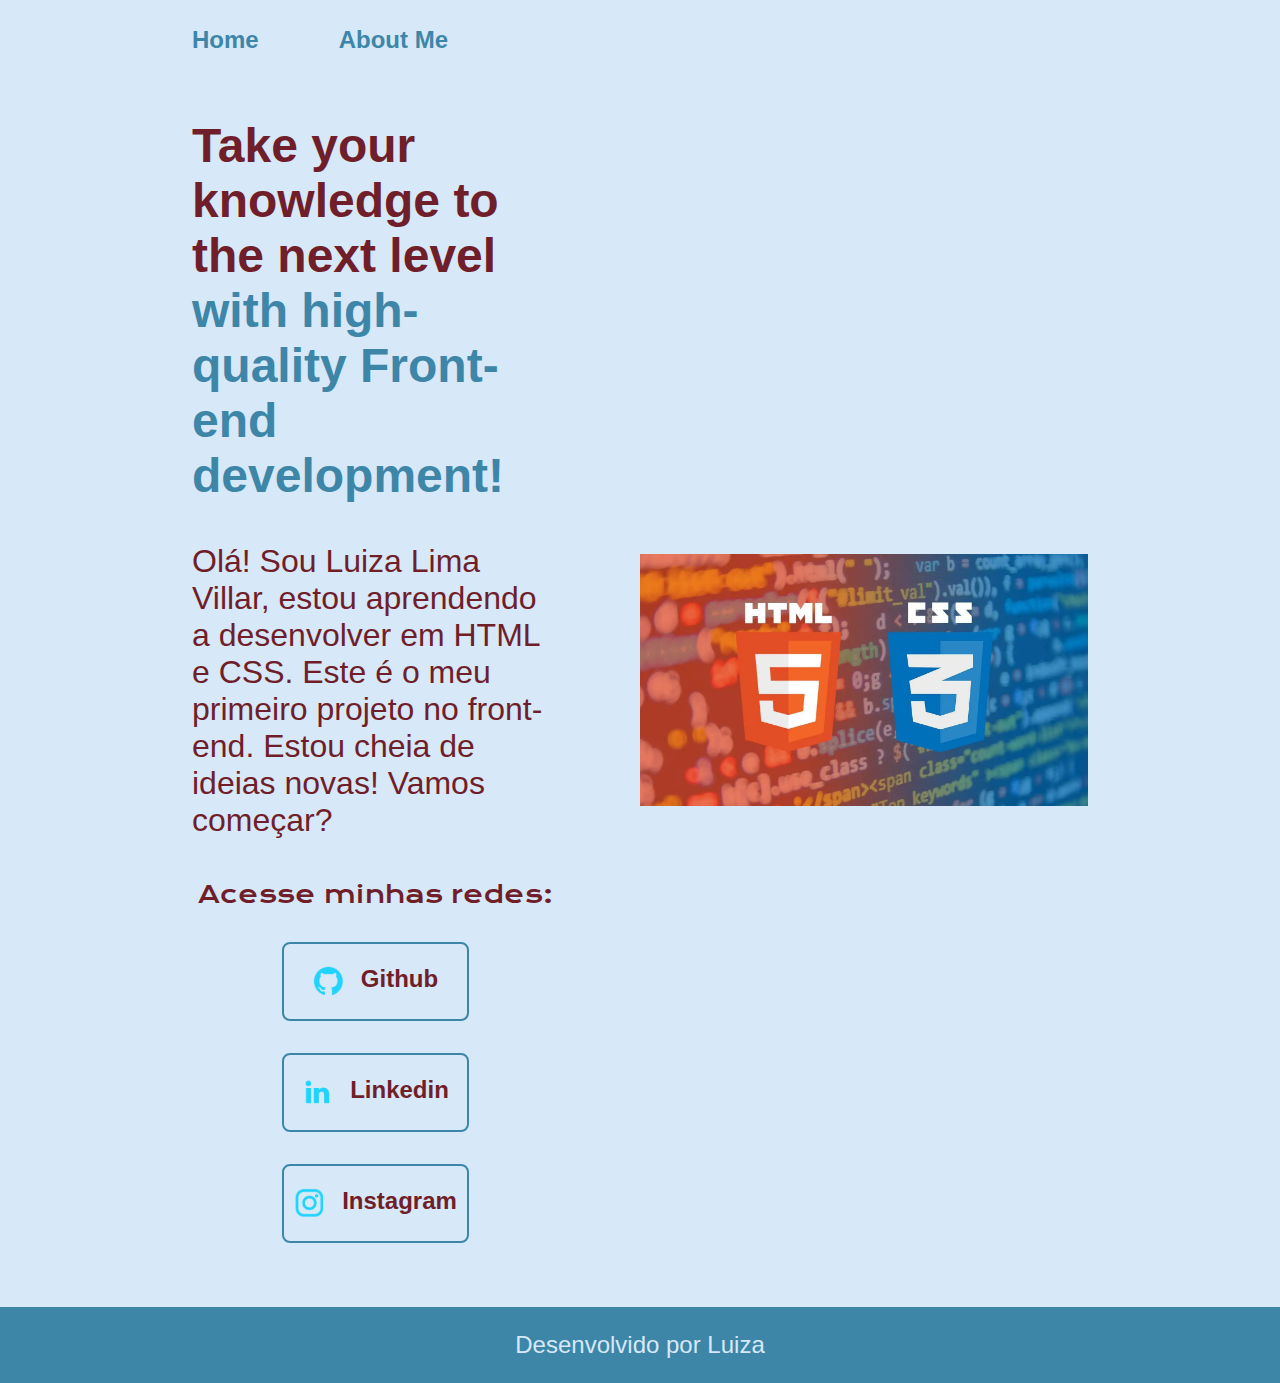
<file: index.html>
<!DOCTYPE html>
<html lang="pt-br">    
<head>
    <meta charset="UTF-8">
    <meta http-equiv="X-UA-Compatible" content="IE=edge">
    <meta name="viewport" content="width=device-width, initial-scale=1.0">
    <title>My Life In Focus</title>
    <link rel="stylesheet" href="./styles/style.css">
</head>
<body>
    <header class="cabecalho">
        <nav class="cabecalho__menu">
            <a class="cabecalho__menu__link" href="index.html">Home</a>  
            <a class="cabecalho__menu__link" href="about.html">About Me</a>  
        </nav>
    </header>
    <main class="apresentacao">
        <section class="apresentacao__conteudo">
            <h1 class="apresentacao__conteudo__titulo">Take your knowledge to the next level<strong>
                with high-quality Front-end development!</strong></h1>
            <p class="apresentacao__conteudo__texto">Olá! Sou Luiza Lima Villar, estou aprendendo a desenvolver 
                em HTML e CSS. Este é o meu primeiro projeto no front-end. Estou cheia de ideias novas! 
                Vamos começar?</p>
                <div class="apresentacao__links">
                    <h2 class="apresentacao__links__subtitulo">Acesse minhas redes:</h2>
                        <a class="apresentacao__links__navegacao" class="imagem_container" href="https://github.com/Luizavillar">
                        <img src="./imagens/github.png">
                        Github</a>
                        <a class="apresentacao__links__navegacao" href="https://linkedin.com/in/Luiza Villar">
                            <img src="./imagens/linkedin.png">
                            Linkedin</a>
                        <a class="apresentacao__links__navegacao" href="https://instagram.com/digital_developer37">
                            <img src="./imagens/instagram.png">
                            Instagram</a>
                </div>
        </section>
        <img class="apresentacao__imagem" src="./imagens/imagemHTMLeCSS.webp" alt="Foto HTML e CSS">
    </main>
        <footer class="rodape">
            <p>Desenvolvido por Luiza</p>
        </footer>
</body>
</html>
</file>
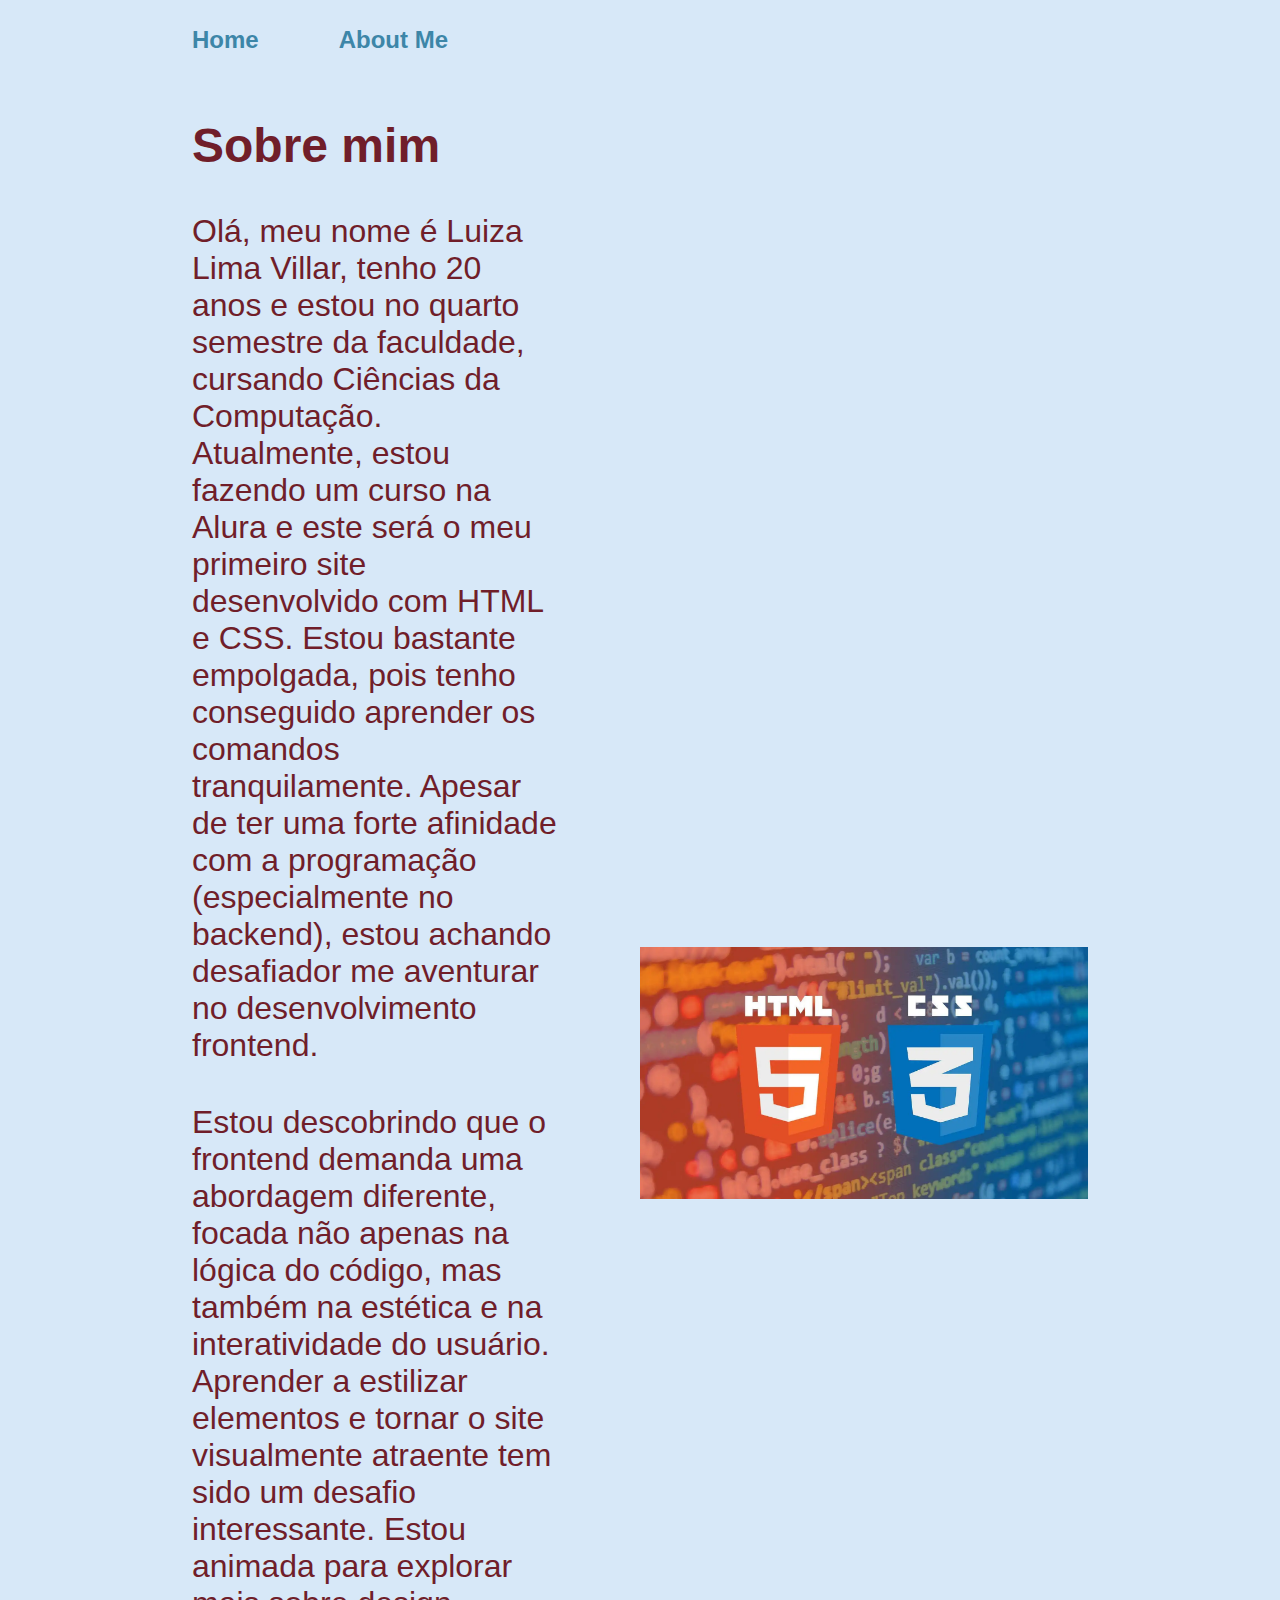
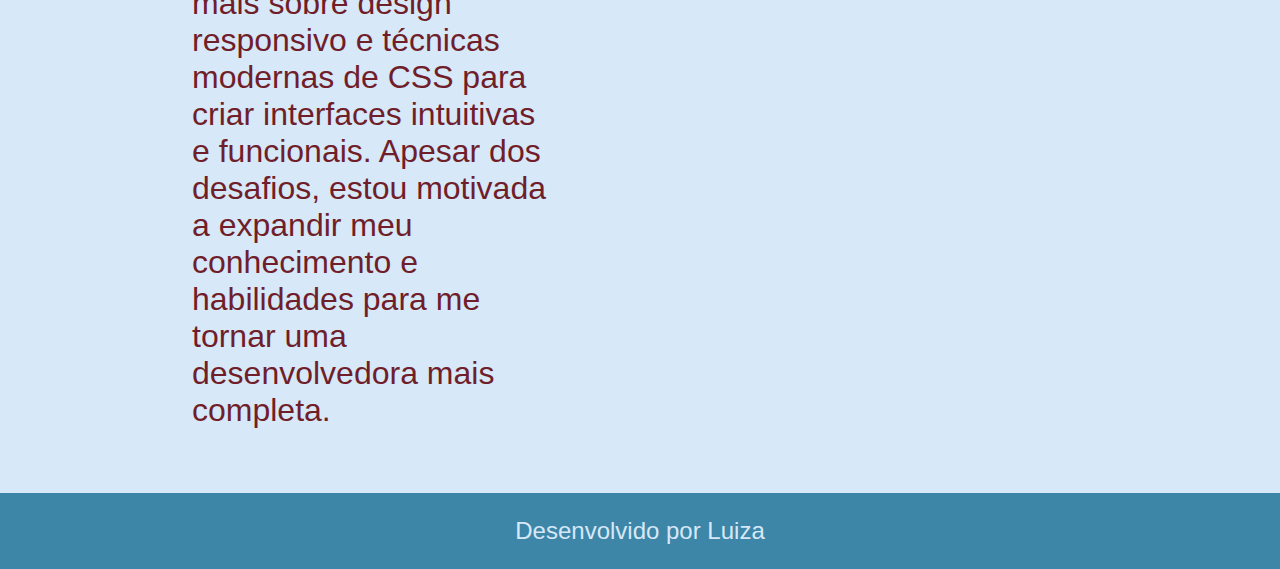
<file: about.html>
<!DOCTYPE html>
<html lang="pt-br">
<head>
    <meta charset="UTF-8">
    <meta http-equiv="X-UA-Compatible" content="IE=edge">
    <meta name="viewport" content="width=device-width, initial-scale=1.0">
    <title>Sobre mim</title>
    <link rel="stylesheet" href="./styles/style.css"></link>
</head>
<body>
   <header class="cabecalho">
    <nav class="cabecalho__menu">
        <a class="cabecalho__menu__link" href="index.html">Home</a>  
        <a class="cabecalho__menu__link" href="about.html">About Me</a>  
    </nav>
   </header>

   <main class="apresentacao">
    <section class="apresentacao__conteudo"> 
        <h1 class="apresentacao__conteudo__titulo">Sobre mim</h1>
        <p class="apresentacao__conteudo__texto">Olá, meu nome é Luiza Lima Villar, tenho 20 anos e estou no quarto 
            semestre da faculdade, cursando Ciências da Computação. Atualmente, estou fazendo um curso na Alura e 
            este será o meu primeiro site desenvolvido com HTML e CSS. Estou bastante empolgada, pois tenho 
            conseguido aprender os comandos tranquilamente. Apesar de ter uma forte afinidade com a programação 
            (especialmente no backend), estou achando desafiador me aventurar no desenvolvimento frontend.</p>
        <p class="apresentacao__conteudo__texto">Estou descobrindo que o frontend demanda uma abordagem diferente, focada 
            não apenas na lógica do código, mas também na estética e na interatividade do usuário. Aprender a estilizar 
            elementos e tornar o site visualmente atraente tem sido um desafio interessante. Estou animada para explorar 
            mais sobre design responsivo e técnicas modernas de CSS para criar interfaces intuitivas e funcionais. 
            Apesar dos desafios, estou motivada a expandir meu conhecimento e habilidades para me tornar uma desenvolvedora 
            mais completa.</p>
    </section>
    <img class="apresentacao__imagem" src="./imagens/imagemHTMLeCSS.webp" alt="Foto HTML e CSS">
   </main>

   <footer class="rodape">
    <p>Desenvolvido por Luiza</p>
</footer>
</body>
</html>
</file>
<file: styles/style.css>
@import url('https://fonts.googleapis.com/css2?family=Krona+One&dfamily=Montserra&display=swap');

:root {
    --cor-primaria: #D7E8F8;
    --cor-secundaria: #701E2A;
    --cor-terciaria: #3D86A8;
    --cor--hoover: #3D86A8;
}

* {
    margin: 0;
    padding: 0;
}

body {
    /*height: 100vh;*/
    box-sizing: border-box;
    background-color: var(--cor-primaria);
    color: var(--cor-secundaria);

}

.cabecalho{
    padding: 2% 0% 0% 15%;
}

.cabecalho__menu{
    display: flex;
    gap: 80px;
}

.cabecalho__menu__link{
    font-family: 'Montserrat', sans-serif;
    font-size: 1.5rem;
    font-weight: 600;
    color:var(--cor-terciaria);
    text-decoration: none;
}

.apresentacao {
    padding: 5% 15%;
    display: flex;
    align-items: center;
    justify-content: space-between;
    gap: 82px;
}

.apresentacao__conteudo {
    width: 50%;
    display: flex;
    flex-direction: column;
    gap: 40px;
}

.apresentacao__conteudo__titulo {
    font-size: 3rem;
    font-family: 'Montserrat', sans-serif;
}

strong {
    color: var(--cor-terciaria);
}

.titulo-destaque {
    color: var(--cor-terciaria);
}

.apresentacao__conteudo__texto{
    font-size: 2rem;
    font-family: 'Montserrat', sans-serif;
}

.apresentacao__links {
    display: flex;
    flex-direction: column;
    justify-content: space-between;
    align-items: center;
    gap: 32px;
}

.apresentacao__links__subtitulo {
    font-family: "Krona One", sans-serif;
    font-weight: 400;
    font-size: 1.5rem;
}

.apresentacao__links__navegacao {
    display: flex;
    justify-content: center;
    gap: 16px;   /* gap - espaçamento - dos icones*/
    border: 2PX solid  var(--cor-terciaria);   /* 2px tamanho da borda - fino | solid seria o traço podendo ser pontilhado*/
    width: 50%;
    text-align: center;
    border-radius: 8px;
    font-size: 1.5rem;
    font-weight: 600;
    padding: 21.5px 0;
    text-decoration: none;
    color: var(--cor-secundaria);
    font-family: 'Montserrat', sans-serif;
}

.apresentacao__links__link:hover {   /*hover-selecionar elementos quando você passa o mouse sobre eles.*/
    background-color: var(--cor--hoover);
}

.apresentacao__imagem {
    width: 50%;
}


.rodape{
    padding: 24px;
    color: var(--cor-primaria);
    background-color: var(--cor-terciaria);
    text-align: center;
    font-family: 'Montserrat', sans-serif;
    font-size: 1.5rem;
    font-weight: 400;
}

@media (max-width: 1200px){
    .cabecalho {
        padding: 10%;
    }
    .cabecalho__menu {
        justify-content: center;
    }
    .apresentacao {
        flex-direction: column-reverse;
        padding: 5%;
    }
    .apresentacao__conteudo {
        width: auto;
    }
   
}
</file>
